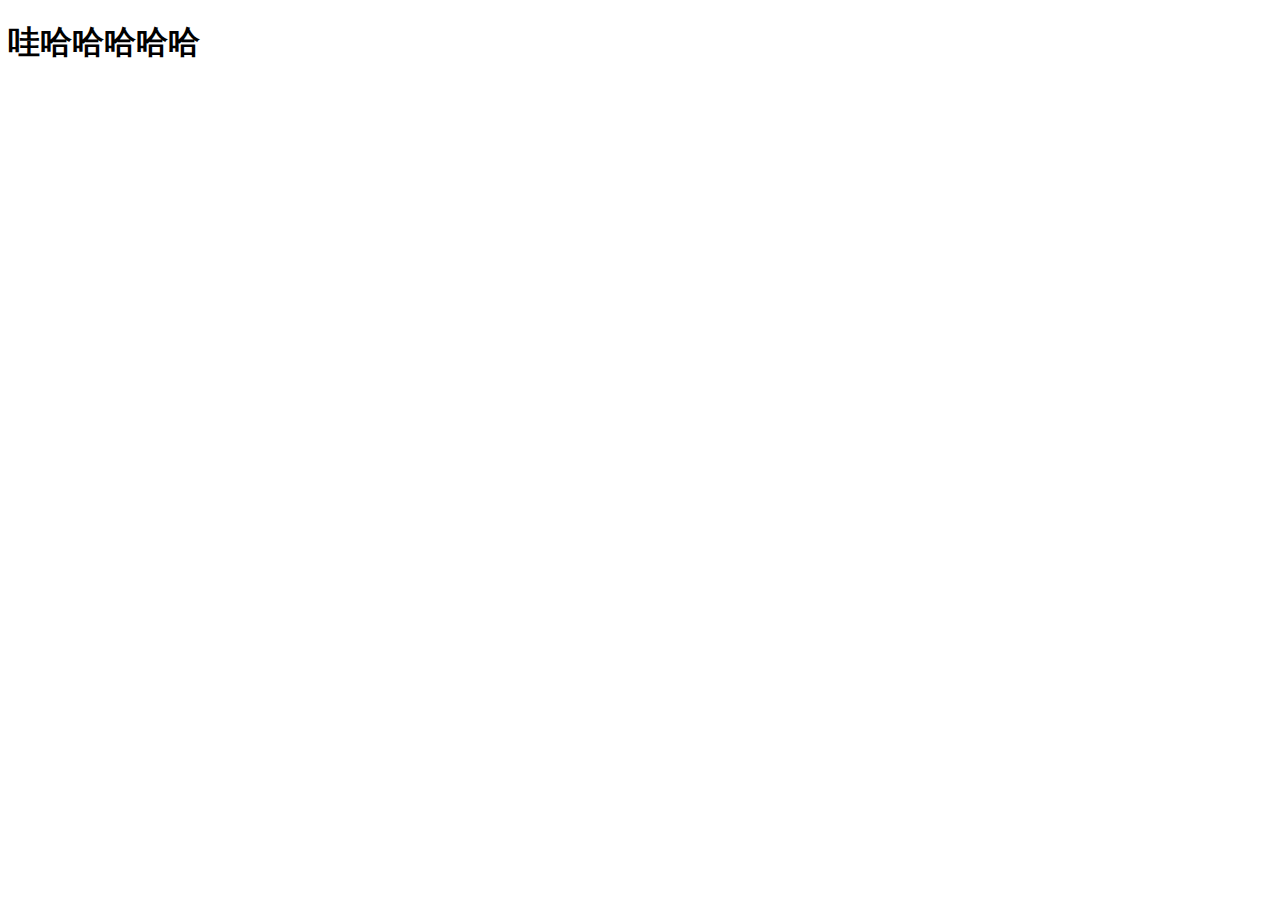
<file: project/index.html>
<!DOCTYPE html>
<html lang="en">
    <head>
        <meta charset="UTF-8" />
        <meta name="viewport" content="width=device-width, initial-scale=1.0" />
        <script src="../project/all.js"></script>
        <title>練習網頁</title>
    </head>
    <body>
        <h1>哇哈哈哈哈哈</h1>
    </body>
</html>
</file>
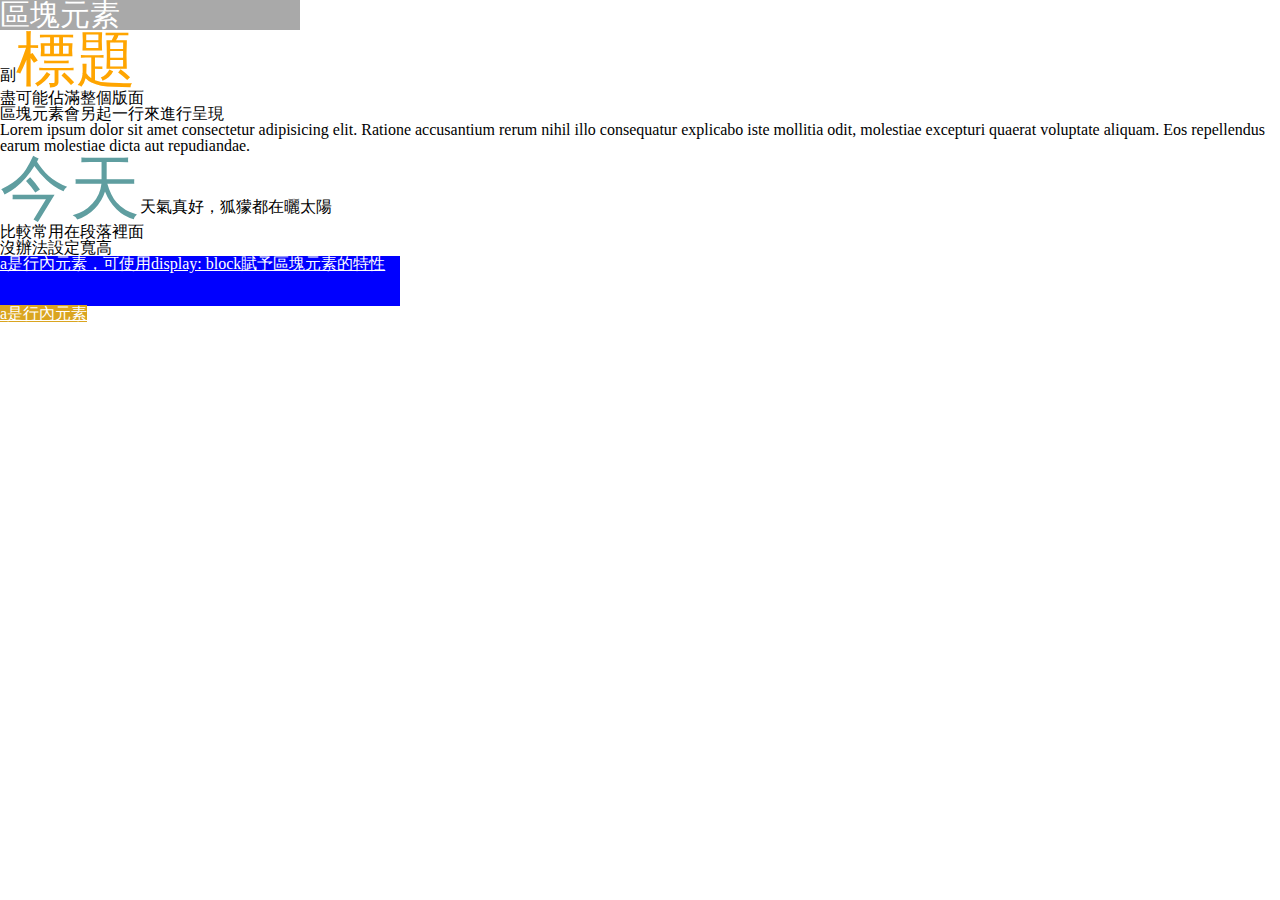
<file: indexTest03.html>
<!DOCTYPE html>
<html lang="en">
    <head>
        <meta charset="UTF-8" />
        <meta name="viewport" content="width=device-width, initial-scale=1.0" />
        <link rel="stylesheet" href="css/style03.css" />
        <title>Document</title>
    </head>
    <body>
        <h1>區塊元素</h1>
        <h2>副<span class="orange">標題</span></h2>
        <ul>
            <li>盡可能佔滿整個版面</li>
            <li>區塊元素會另起一行來進行呈現</li>
        </ul>
        <p>
            Lorem ipsum dolor sit amet consectetur adipisicing elit. Ratione accusantium rerum nihil illo consequatur explicabo iste mollitia odit, molestiae excepturi quaerat
            voluptate aliquam. Eos repellendus earum molestiae dicta aut repudiandae.
        </p>
        <p><span>今天</span>天氣真好，狐獴都在曬太陽</p>
        <ol>
            <li>比較常用在段落裡面</li>
            <li>沒辦法設定寬高</li>
        </ol>
        <a class="testA" href="#">a是行內元素，可使用display: block賦予區塊元素的特性</a>
        <a class="testB" href="#">a是行內元素</a>
    </body>
</html>
</file>
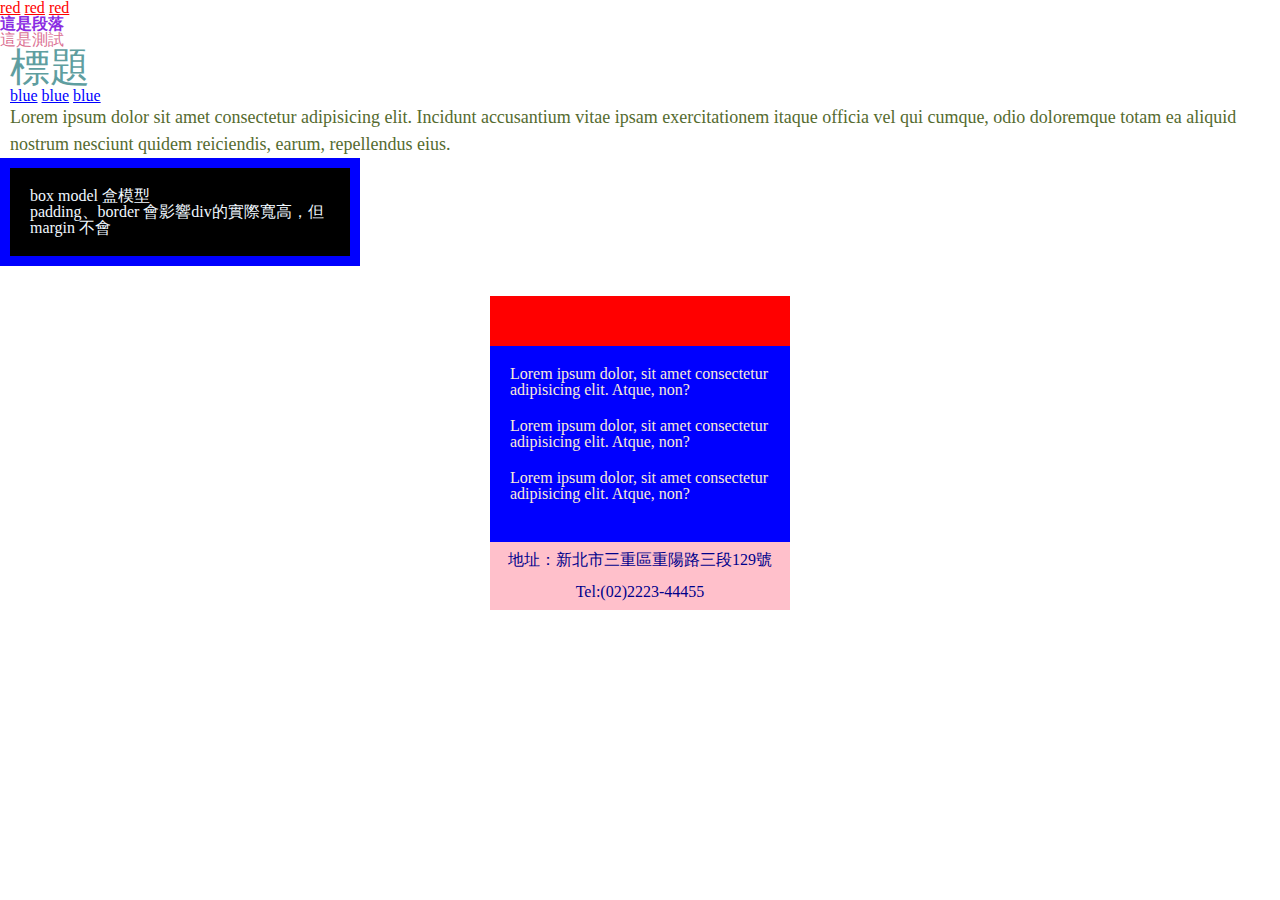
<file: indexTest04.html>
<!DOCTYPE html>
<html lang="en">
    <head>
        <meta charset="UTF-8" />
        <meta name="viewport" content="width=device-width, initial-scale=1.0" />
        <link rel="stylesheet" href="css/style04.css" />
        <title>div 與後代選擇器運用</title>
    </head>
    <body>
        <!-- 後代選擇器 -->
        <div class="style1">
            <a href="#">red</a>
            <a href="#">red</a>
            <a href="#">red</a>
            <p class="bold">這是段落</p>
            <p>這是測試</p>
        </div>
        <div class="style2">
            <h2>標題</h2>
            <a href="#">blue</a>
            <a href="#">blue</a>
            <a href="#">blue</a>
            <p>
                Lorem ipsum dolor sit amet consectetur adipisicing elit. Incidunt accusantium vitae ipsam exercitationem itaque officia vel qui cumque, odio doloremque totam ea
                aliquid nostrum nesciunt quidem reiciendis, earum, repellendus eius.
            </p>
        </div>
        <div class="box">
            <h1>box model 盒模型</h1>
            <p>padding、border 會影響div的實際寬高，但 margin 不會</p>
        </div>
        <div class="wrap">
            <div class="header"></div>
            <div class="content">
                <p>Lorem ipsum dolor, sit amet consectetur adipisicing elit. Atque, non?</p>
                <p>Lorem ipsum dolor, sit amet consectetur adipisicing elit. Atque, non?</p>
                <p>Lorem ipsum dolor, sit amet consectetur adipisicing elit. Atque, non?</p>
            </div>
            <div class="footer">
                <p>地址：新北市三重區重陽路三段129號</p>
                <br>
                <p>Tel:(02)2223-44455</p>
            </div>
        </div>
    </body>
</html>
</file>
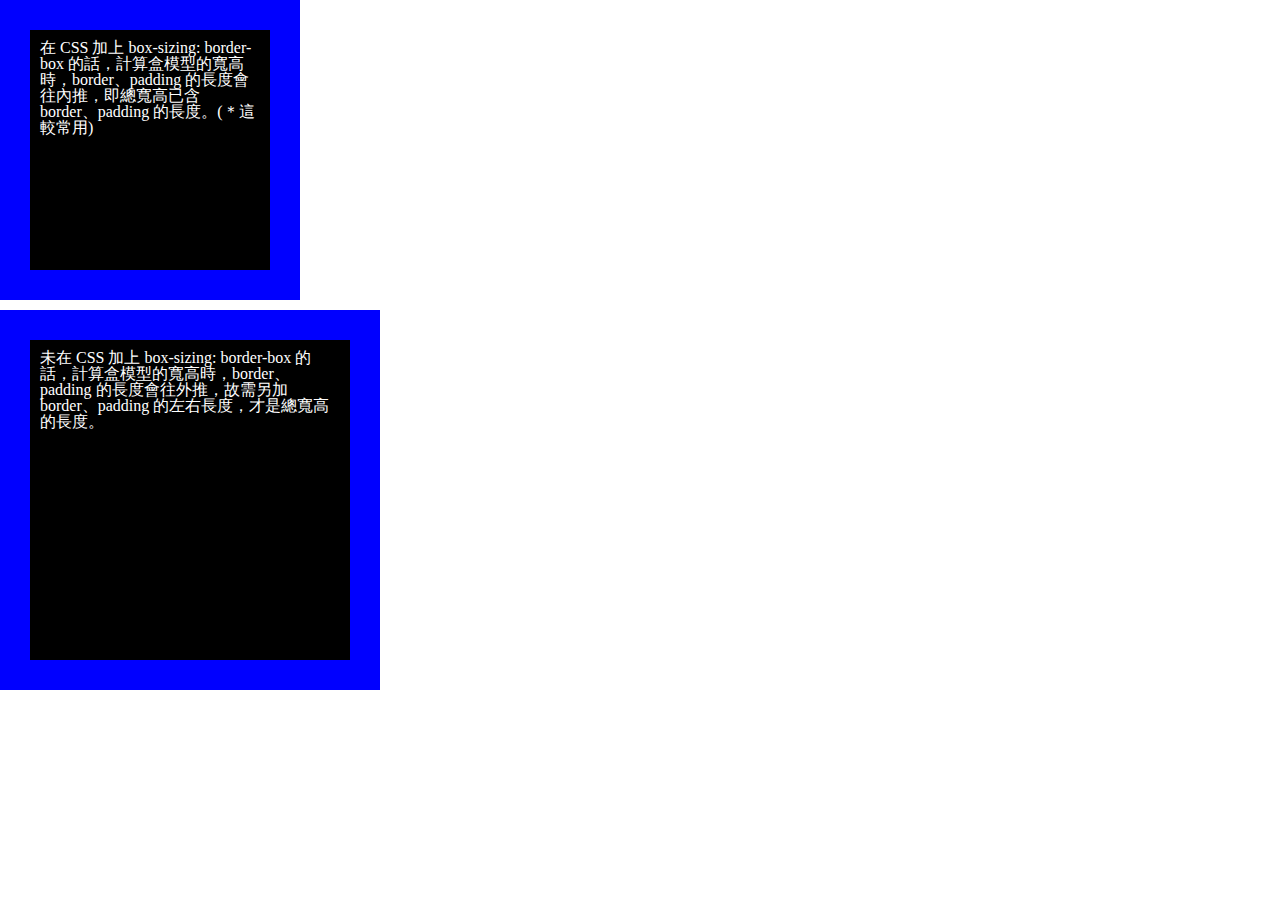
<file: indexTest05.html>
<!DOCTYPE html>
<html lang="en">
    <head>
        <meta charset="UTF-8" />
        <meta name="viewport" content="width=device-width, initial-scale=1.0" />
        <link rel="stylesheet" href="css/style05.css" />
        <title>2020補充教材：不想算盒模型的推擠？試試 CSS3 box-sizing 吧！</title>
    </head>
    <body>
        <div class="box">在 CSS 加上 box-sizing: border-box 的話，計算盒模型的寬高時，border、padding 的長度會往內推，即總寬高已含 border、padding 的長度。(＊這較常用)</div>
        <div class="box2">未在 CSS 加上 box-sizing: border-box 的話，計算盒模型的寬高時，border、padding 的長度會往外推，故需另加border、padding 的左右長度，才是總寬高的長度。</div>
    </body>
</html>
</file>
<file: css/style03.css>
/* http://meyerweb.com/eric/tools/css/reset/ 
   v2.0 | 20110126
   License: none (public domain)
*/

html,
body,
div,
span,
applet,
object,
iframe,
h1,
h2,
h3,
h4,
h5,
h6,
p,
blockquote,
pre,
a,
abbr,
acronym,
address,
big,
cite,
code,
del,
dfn,
em,
img,
ins,
kbd,
q,
s,
samp,
small,
strike,
strong,
sub,
sup,
tt,
var,
b,
u,
i,
center,
dl,
dt,
dd,
ol,
ul,
li,
fieldset,
form,
label,
legend,
table,
caption,
tbody,
tfoot,
thead,
tr,
th,
td,
article,
aside,
canvas,
details,
embed,
figure,
figcaption,
footer,
header,
hgroup,
menu,
nav,
output,
ruby,
section,
summary,
time,
mark,
audio,
video {
    margin: 0;
    padding: 0;
    border: 0;
    font-size: 100%;
    font: inherit;
    vertical-align: baseline;
}
/* HTML5 display-role reset for older browsers */
article,
aside,
details,
figcaption,
figure,
footer,
header,
hgroup,
menu,
nav,
section {
    display: block;
}
body {
    line-height: 1;
}
ol,
ul {
    list-style: none;
}
blockquote,
q {
    quotes: none;
}
blockquote:before,
blockquote:after,
q:before,
q:after {
    content: '';
    content: none;
}
table {
    border-collapse: collapse;
    border-spacing: 0;
}

/* 前面放 CSS Reset，後面放自訂樣式*/
h1 {
    color: white;
    background-color: darkgray;
    font-size: 30px;
    width: 300px;
    font-family: Cambria, Cochin, Georgia, Times, 'Times New Roman', serif;
}
.orange {
    color: orange;
    font-size: 60px;
}
.testA {
    color: white;
    background: blue;
    display: block;
    width: 400px;
    height: 50px;
}
.testB {
    color: white;
    background: goldenrod;
}
span {
    color: cadetblue;
    font-size: 70px;
}
</file>
<file: css/style04.css>
/* http://meyerweb.com/eric/tools/css/reset/ 
   v2.0 | 20110126
   License: none (public domain)
*/

html,
body,
div,
span,
applet,
object,
iframe,
h1,
h2,
h3,
h4,
h5,
h6,
p,
blockquote,
pre,
a,
abbr,
acronym,
address,
big,
cite,
code,
del,
dfn,
em,
img,
ins,
kbd,
q,
s,
samp,
small,
strike,
strong,
sub,
sup,
tt,
var,
b,
u,
i,
center,
dl,
dt,
dd,
ol,
ul,
li,
fieldset,
form,
label,
legend,
table,
caption,
tbody,
tfoot,
thead,
tr,
th,
td,
article,
aside,
canvas,
details,
embed,
figure,
figcaption,
footer,
header,
hgroup,
menu,
nav,
output,
ruby,
section,
summary,
time,
mark,
audio,
video {
    margin: 0;
    padding: 0;
    border: 0;
    font-size: 100%;
    font: inherit;
    vertical-align: baseline;
}
/* HTML5 display-role reset for older browsers */
article,
aside,
details,
figcaption,
figure,
footer,
header,
hgroup,
menu,
nav,
section {
    display: block;
}
body {
    line-height: 1;
}
ol,
ul {
    list-style: none;
}
blockquote,
q {
    quotes: none;
}
blockquote:before,
blockquote:after,
q:before,
q:after {
    content: '';
    content: none;
}
table {
    border-collapse: collapse;
    border-spacing: 0;
}

/* 後代選擇器 */
.style1 a {
    color: red;
}
.style1 p {
    color: palevioletred;
}
.style1 .bold {
    color: blueviolet;
    font-weight: bold;
}
.style2 {
    padding-left: 10px;
}
.style2 a {
    color: blue;
}
.style2 h2 {
    font-size: 40px;
    color: cadetblue;
}
.style2 p {
    color: darkolivegreen;
    font-family: Verdana;
    font-size: 18px;
    line-height: 1.5;
}
.box {
    width: 300px;
    background: #000;
    padding: 20px;
    border: 10px solid blue;
    margin-bottom: 30px;
    color: aliceblue;
}
.wrap {
    width: 300px;
    height: 100px;
    background: #000;
    margin-right: auto;
    margin-left: auto;
}
.header {
    height: 50px;
    background: red;
}
.content {
    background: blue;
    color: antiquewhite;
    padding: 20px;
}
.content p {
    color: antiquewhite;
    padding-bottom: 20px;
}
.footer {
    background-color: pink;
    padding: 10px 0px 10px 0px;
    color: darkblue;
    text-align: center;
}
</file>
<file: css/style05.css>
/* http://meyerweb.com/eric/tools/css/reset/ 
   v2.0 | 20110126
   License: none (public domain)
*/

html,
body,
div,
span,
applet,
object,
iframe,
h1,
h2,
h3,
h4,
h5,
h6,
p,
blockquote,
pre,
a,
abbr,
acronym,
address,
big,
cite,
code,
del,
dfn,
em,
img,
ins,
kbd,
q,
s,
samp,
small,
strike,
strong,
sub,
sup,
tt,
var,
b,
u,
i,
center,
dl,
dt,
dd,
ol,
ul,
li,
fieldset,
form,
label,
legend,
table,
caption,
tbody,
tfoot,
thead,
tr,
th,
td,
article,
aside,
canvas,
details,
embed,
figure,
figcaption,
footer,
header,
hgroup,
menu,
nav,
output,
ruby,
section,
summary,
time,
mark,
audio,
video {
    margin: 0;
    padding: 0;
    border: 0;
    font-size: 100%;
    font: inherit;
    vertical-align: baseline;
}
/* HTML5 display-role reset for older browsers */
article,
aside,
details,
figcaption,
figure,
footer,
header,
hgroup,
menu,
nav,
section {
    display: block;
}
body {
    line-height: 1;
}
ol,
ul {
    list-style: none;
}
blockquote,
q {
    quotes: none;
}
blockquote:before,
blockquote:after,
q:before,
q:after {
    content: '';
    content: none;
}
table {
    border-collapse: collapse;
    border-spacing: 0;
}

/* 加上這段，可讓整個網頁的盒模型都吃到 */
/* *,*:before,*:after */

/* 後代選擇器 */
.box {
    width: 300px;
    height: 300px;
    border: 30px solid blue;
    padding: 10px;
    background: #000;
    box-sizing: border-box;
    color: white;
    margin-bottom: 10px;
}
.box2 {
    width: 300px;
    height: 300px;
    border: 30px solid blue;
    padding: 10px;
    background: #000;
    color: white;
}
</file>
